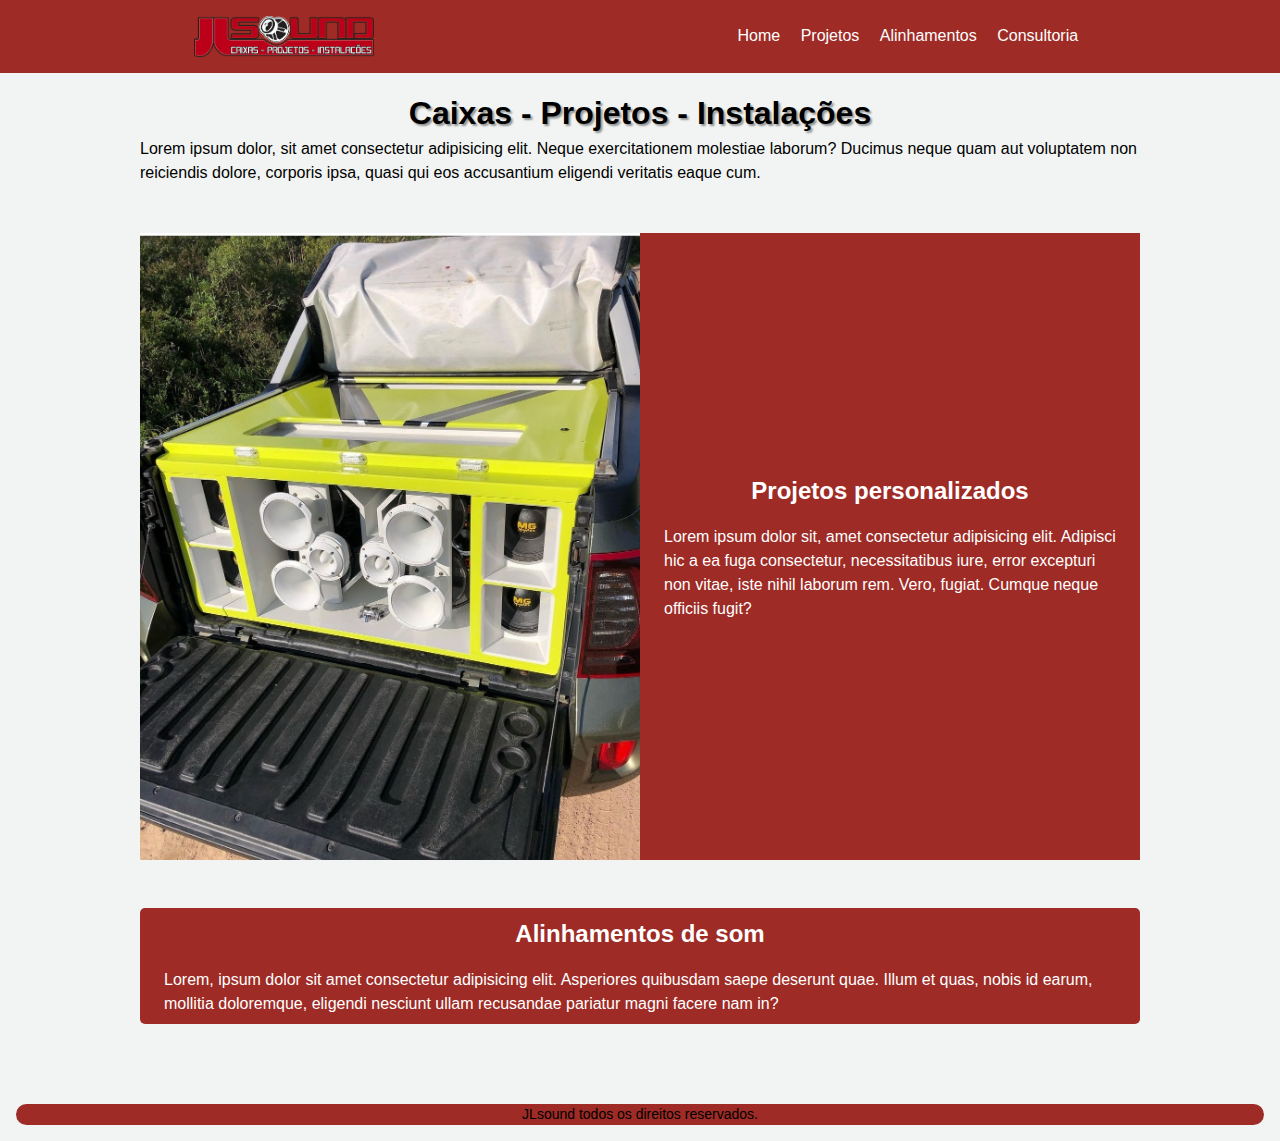
<file: pacote dowload/Site jlsound/index.html>
<!DOCTYPE html>
<html lang="pt-br">
  <head>
    <meta charset="UTF-8" />
    <meta http-equiv="X-UA-Compatible" content="IE=edge" />
    <meta name="viewport" content="width=device-width, initial-scale=1.0" />
    <title>Jlsound</title>
    <link rel="stylesheet" href="css/styles.css" />
    <link rel="shortcut icon" href="images/favicon.ico" type="image/x-icon" />
  </head>

  <body>
    <header>
      <img
        class="logo"
        src="images/JL SOUND PADRAO png.png"
        alt="logo jlsound"
      />
      <nav>
        <ul>
          <li><a href="index.html">Home</a></li>
          <li><a href="project.html">Projetos</a></li>
          <li><a href="alinhamentos.html">Alinhamentos</a></li>
          <li><a href="consultoria.html">Consultoria</a></li>
        </ul>
      </nav>
    </header>

    <main>
      <section>
        <h1>Caixas - Projetos - Instalações</h1>
        <p>
          Lorem ipsum dolor, sit amet consectetur adipisicing elit. Neque
          exercitationem molestiae laborum? Ducimus neque quam aut voluptatem
          non reiciendis dolore, corporis ipsa, quasi qui eos accusantium
          eligendi veritatis eaque cum.
        </p>
      </section>

      <section class="projects">
        <div class="box-image">
          <img
            src="images/IMG_20220320_213654.jpg"
            alt="Porta-mala personalizado"
          />
        </div>
        <div class="box-text">
          <h2>Projetos personalizados</h2>
          <p>
            Lorem ipsum dolor sit, amet consectetur adipisicing elit. Adipisci
            hic a ea fuga consectetur, necessitatibus iure, error excepturi non
            vitae, iste nihil laborum rem. Vero, fugiat. Cumque neque officiis
            fugit?
          </p>
        </div>
      </section>

      <section id="box1">
        <h2>Alinhamentos de som</h2>
        <p>
          Lorem, ipsum dolor sit amet consectetur adipisicing elit. Asperiores
          quibusdam saepe deserunt quae. Illum et quas, nobis id earum, mollitia
          doloremque, eligendi nesciunt ullam recusandae pariatur magni facere
          nam in?
        </p>
      </section>
    </main>

    <footer>
      <div class="foot">JLsound todos os direitos reservados.</div>
    </footer>
  </body>
</html>
</file>
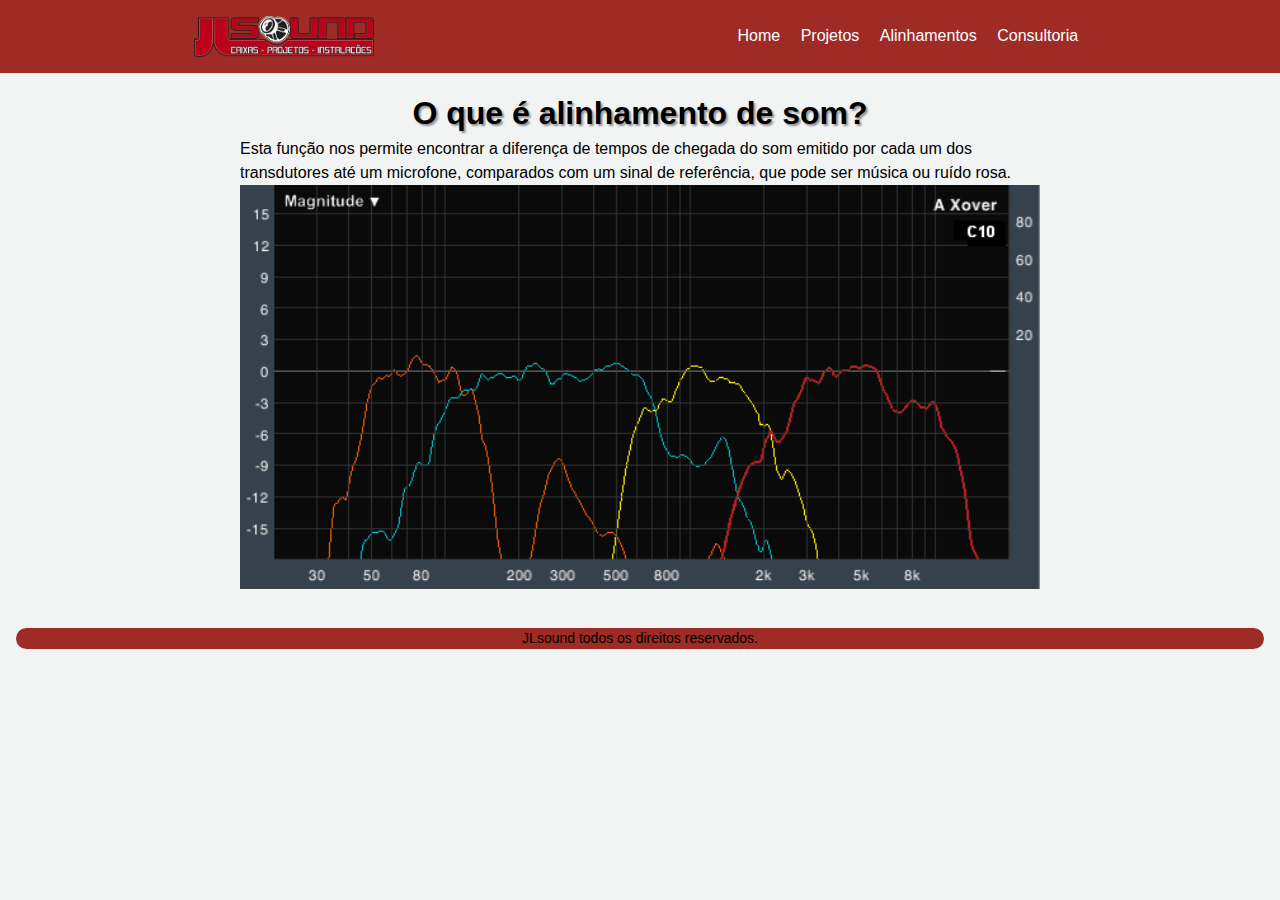
<file: pacote dowload/Site jlsound/alinhamentos.html>
<!DOCTYPE html>
<html lang="pt-br">
  <head>
    <meta charset="UTF-8" />
    <meta http-equiv="X-UA-Compatible" content="IE=edge" />
    <meta name="viewport" content="width=device-width, initial-scale=1.0" />
    <title>Alinhamentos</title>
    <link rel="stylesheet" href="css/styles.css" />
    <link rel="shortcut icon" href="images/favicon.ico" type="image/x-icon" />
  </head>
  <header>
    <img class="logo" src="images/JL SOUND PADRAO png.png" alt="logo jlsound" />
    <ul>
      <nav>
        <li><a href="index.html">Home</a></li>
        <li><a href="project.html">Projetos</a></li>
        <li><a href="alinhamentos.html">Alinhamentos</a></li>
        <li><a href="consultoria.html">Consultoria</a></li>
      </nav>
    </ul>
  </header>
  <body>
    <main>
     
      <div class="alin"> <h1>O que é alinhamento de som?</h1>
      <p>
       
        Esta função nos permite encontrar a diferença de tempos de chegada do som emitido por cada um dos transdutores até um microfone, comparados com um sinal de referência, que pode ser música ou ruído rosa.
      </p>
        <img src="images/rta.png" alt="smart">
      </div>
    </main>
    <footer>
      <div>
        <div class="foot">
        
          JLsound todos os direitos reservados.
       </div>
    </footer>
  </body>
</html>
</file>
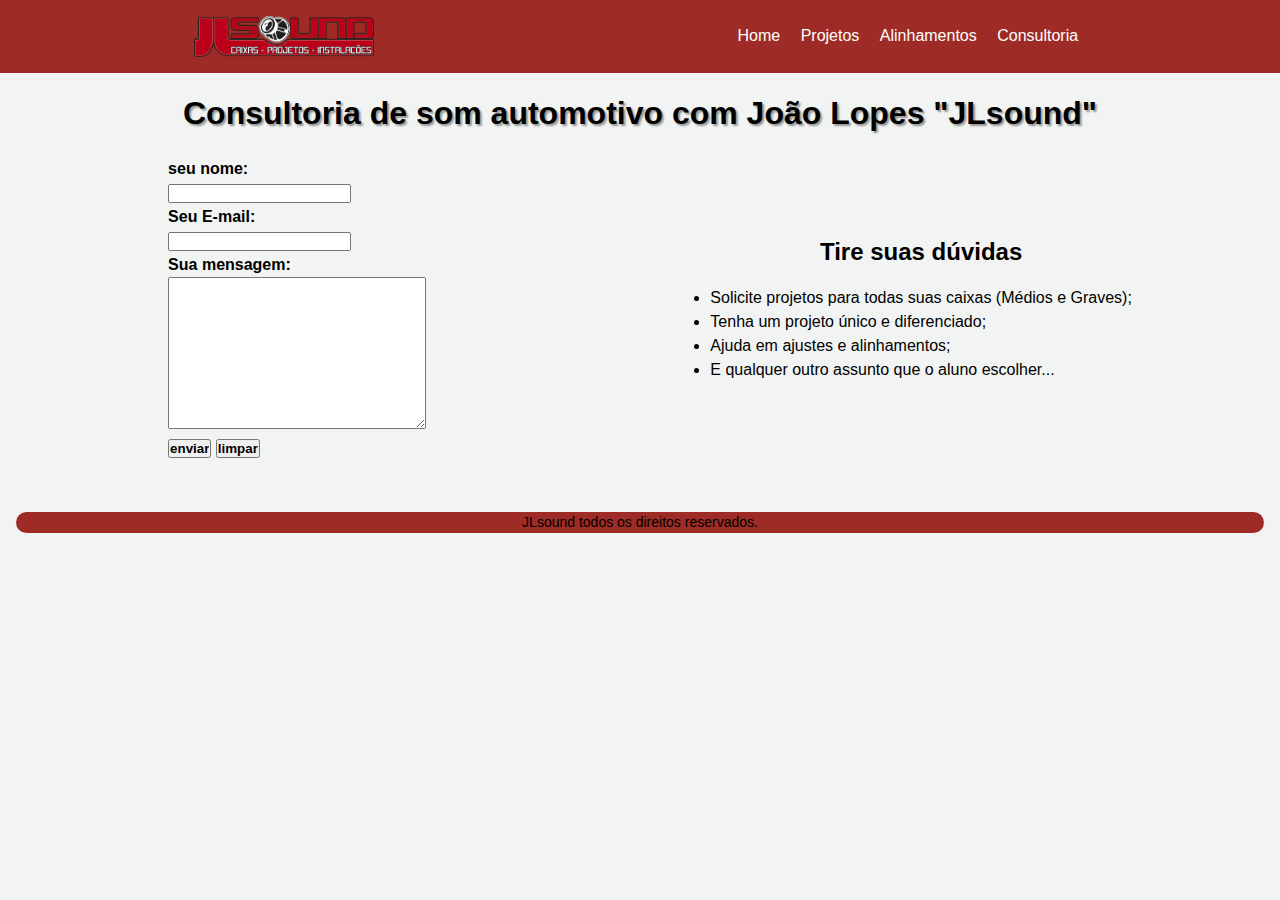
<file: pacote dowload/Site jlsound/consultoria.html>
<!DOCTYPE html>
<html lang="pt-br">
<head>
    <meta charset="UTF-8">
    <meta http-equiv="X-UA-Compatible" content="IE=edge">
    <meta name="viewport" content="width=device-width, initial-scale=1.0">
    <title>Consultoria</title>
    <link rel="shortcut icon" href="../images/favicon.ico" type="image/x-icon">
    <link rel="stylesheet" href="css/styles.css">
</head>
<header>
    <img class="logo" src="images/JL SOUND PADRAO png.png" alt="logo jlsound" />
    <ul>
      <nav>
        <li><a href="index.html">Home</a></li>
        <li><a href="project.html">Projetos</a></li>
        <li><a href="alinhamentos.html">Alinhamentos</a></li>
        <li><a href="consultoria.html">Consultoria</a></li>
      </nav>
</header>
<body>
    <main>
      <h1>
        Consultoria de som automotivo com João Lopes "JLsound"
      </h1>
      
      
      <div class="list">
        <section id="consult">
          
          <form action="index.html" method="get">
            seu nome: <br>
            <input name="nome" type="text" ><br>
            Seu E-mail: <br>
            <input name="email" type="email"><br>
            Sua mensagem: <br>
            <textarea name="mensagen" id="text" cols="30" rows="10"></textarea> <br>
            <input type="submit" value="enviar">
            <input type="reset" value="limpar">
          </form>
          
        </section>
        <ul>
          
             <h2>Tire suas dúvidas</h2>


            <li>Solicite projetos para todas suas caixas (Médios e Graves);</li> 
            
            
            <li>Tenha um projeto único e diferenciado;</li> 
            
            
            <li>Ajuda em ajustes e alinhamentos;</li> 
            
            
           <li>E qualquer outro assunto que o aluno escolher...</li> 
        </ul>

        </div>
      </main>
        <footer>
          <div class="foot">
        
            JLsound todos os direitos reservados.
         </div>
    </footer>


    
</body>
</html>
</file>
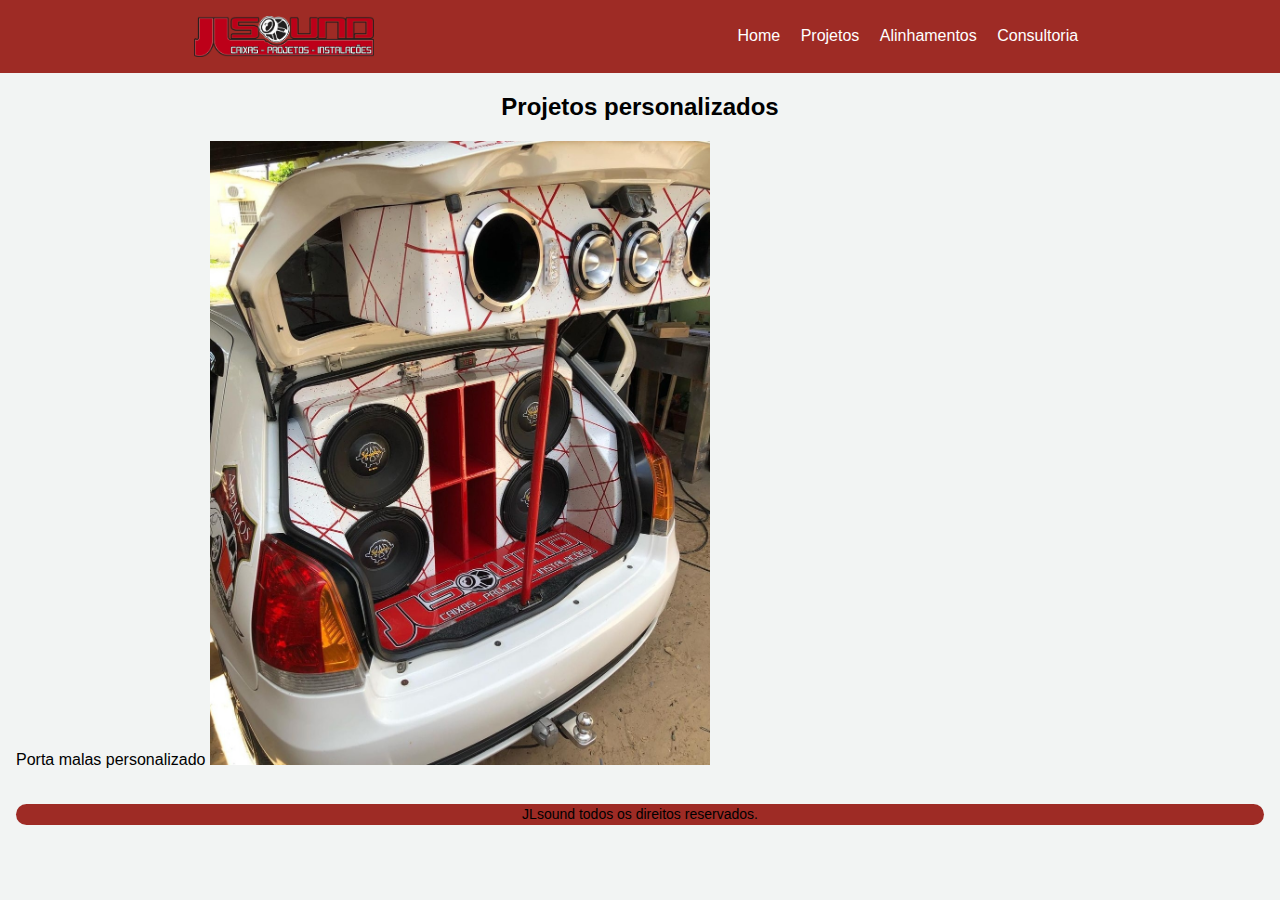
<file: pacote dowload/Site jlsound/project.html>
<!DOCTYPE html>
<html lang="pt-br">
<head>
    <meta charset="UTF-8">
    <meta http-equiv="X-UA-Compatible" content="IE=edge">
    <meta name="viewport" content="width=device-width, initial-scale=1.0">
    <title>Projetos</title>
    <link rel="stylesheet" href="css/styles.css">
    <link rel="shortcut icon" href="images/favicon.ico" type="image/x-icon">
</head>
<header>
    <img class="logo" src="images/JL SOUND PADRAO png.png" alt="logo jlsound" />
    <ul>
      <nav>
        <li><a href="index.html">Home</a></li>
        <li><a href="project.html">Projetos</a></li>
        <li><a href="alinhamentos.html">Alinhamentos</a></li>
        <li><a href="consultoria.html">Consultoria</a></li>
      </nav>
</header>
<body>
    <main>

        <h2>Projetos personalizados</h2>
       <div class="container">Porta malas personalizado
    
           <img class="palio" src="images/porta malas personal.jpg"  alt="Palio pancadão">
       </div>
    </main>

   <footer>
    <div class="foot">
        
      JLsound todos os direitos reservados.
   </div>
    </footer>


    
</body>
</html>
</file>
<file: pacote dowload/Site jlsound/css/styles.css>
* {
  margin: 0;
  padding: 0;
  box-sizing: border-box;
}

/* dark-jungle-green: #0d1b1eff; */
/* cultured: #f2f4f3ff; */
/* auburn: #9e2b25ff; */
/* roman-silver: #84828fff; */
/* sonic-silver: #757 */


body {
  background-color: #f2f4f3ff;
  color: whitesmoke;
  font-family: sans-serif;
  line-height: 1.5;
}

header,
main,
footer {
  padding: 16px;
  color: black;
  list-style: none;
}
header img {
  width: 180px;
}
header li {
  list-style: none;
  display: inline;
}

header {
  background-color: #9e2b25ff;
  display: flex;
  align-items: center;
  justify-content: space-around;
}
 
a {
  text-decoration: none;
  color: white;
  margin: 8px;
  border-radius: 2px;
}
a:hover {
  color: #1c1c1c;
}
h1 {
  text-shadow: 2px 2px 2px rgba(0, 0, 0, 0.397);
}
h2 {
  margin-bottom: 16px;
  text-align: center;
}

section {
  /* top | right | botton | left */
  /* margin: 48px 48px 48px 48px; */
  /* aplica margen nos quatro lados */
  /* margin: 48px; */
  margin: 0 auto 48px;
  max-width: 1000px;
  border-radius: 5px;
}

.projects {
  display: flex;
  flex-wrap: wrap;
}

.box-text {
  color: white;
  background-color: #9e2b25ff;
  padding: 24px;
  display: flex;
  flex-direction: column;
  justify-content: center;
  flex: 1 1 300px;
}

.box-image {
  flex: 1 1 300px;
}

.box-image img {
  display: block;
  width: 100%;
}

.cta {
  background-color: #9e2b25ff;
  color: white;
  text-decoration: none;
  padding: 8px 24px;
  margin-top: 24px;
  display: inline-block;
  border-radius: 40px;
  transition: background-color 0.15s;
}


#box1 {
  background-color: #9e2b25ff;
  color: white;
  padding: 8px 24px;
}

footer {
  font-size: 14px;
  text-align: center;
}

footer a {
  color: #9e2b25ff;
  font-weight: bold;
  text-decoration: none;
}

footer a:hover {
  color: #222222;
}
#consult {
  color: black;
  margin: 20px;
  font-size: 16px;
  font-weight: bolder;
  display: flex;
}
.list {
  display: flex;
  justify-content: space-around;
  align-items: center;
}
main h1 {
  text-align: center;
}

input,
textarea {
  font-weight: bold;
}
.palio {
  min-width: 320px;
  max-width: 500px;
  margin: auto;
  width: 100%;
}
.alin {
  min-width: 320px;
  max-width: 800px;
  width: 100%;
  margin: auto
}
.alin img {
  align-content: center;
  width: 100%;
}
.foot {
  background-color: #9e2b25ff;
  margin: auto;
  border-radius: 20px;
}
</file>
